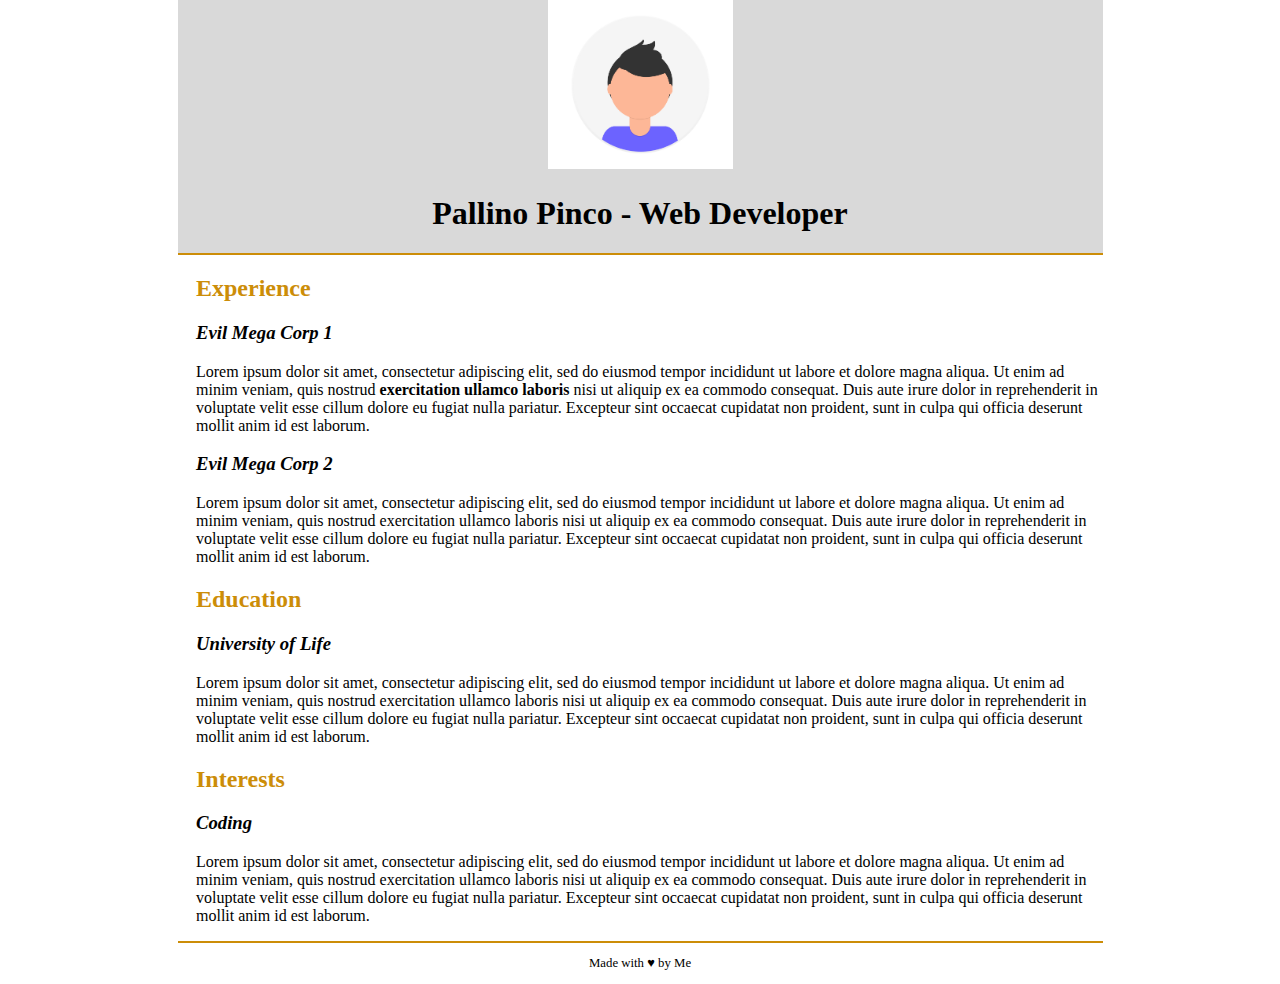
<file: index.html>
<!DOCTYPE html>
<html lang="zxx">
<head>
    <link rel="stylesheet" href="style.css">
    <meta charset="UTF-8">
    <meta http-equiv="X-UA-Compatible" content="IE=edge">
    <meta name="viewport" content="width=device-width, initial-scale=1.0">
    <title>Pallino Pinco - CV</title>
</head>
<body>
    <header>
    <img src="img/profile.png" alt="Foto profilo">
    <h1>Pallino Pinco - Web Developer</h1>
    </header>
    <main>
        <section>
            <h2>Experience</h2>
            <h3><em>Evil Mega Corp 1</em></h3>
            <p>
                Lorem ipsum dolor sit amet, consectetur adipiscing elit, 
                sed do eiusmod tempor incididunt ut labore et dolore magna aliqua. 
                Ut enim ad minim veniam, quis nostrud <strong>exercitation ullamco laboris</strong> 
                nisi ut aliquip ex ea commodo consequat. 
                Duis aute irure dolor in reprehenderit in voluptate 
                velit esse cillum dolore eu fugiat nulla pariatur. 
                Excepteur sint occaecat cupidatat non proident, sunt in culpa 
                qui officia deserunt mollit anim id est laborum.
            </p>
            <h3><em>Evil Mega Corp 2</em></h3>
            <p>
                Lorem ipsum dolor sit amet, consectetur adipiscing elit, 
                sed do eiusmod tempor incididunt ut labore et dolore magna aliqua. 
                Ut enim ad minim veniam, quis nostrud exercitation ullamco laboris nisi 
                ut aliquip ex ea commodo consequat. 
                Duis aute irure dolor in reprehenderit in voluptate 
                velit esse cillum dolore eu fugiat nulla pariatur. 
                Excepteur sint occaecat cupidatat non proident, sunt in culpa 
                qui officia deserunt mollit anim id est laborum.
            </p>
        </section>
        <section>
            <h2>Education</h2>
            <h3><em>University of Life</em></h3>
            <p>
                Lorem ipsum dolor sit amet, consectetur adipiscing elit, 
                sed do eiusmod tempor incididunt ut labore et dolore magna aliqua. 
                Ut enim ad minim veniam, quis nostrud exercitation ullamco laboris
                nisi ut aliquip ex ea commodo consequat. 
                Duis aute irure dolor in reprehenderit in voluptate 
                velit esse cillum dolore eu fugiat nulla pariatur. 
                Excepteur sint occaecat cupidatat non proident, sunt in culpa 
                qui officia deserunt mollit anim id est laborum.
            </p>
        </section>
        <section>
            <h2>Interests</h2>
            <h3><em>Coding</em></h3>
            <p>
                Lorem ipsum dolor sit amet, consectetur adipiscing elit, 
                sed do eiusmod tempor incididunt ut labore et dolore magna aliqua. 
                Ut enim ad minim veniam, quis nostrud exercitation ullamco laboris nisi 
                ut aliquip ex ea commodo consequat. 
                Duis aute irure dolor in reprehenderit in voluptate 
                velit esse cillum dolore eu fugiat nulla pariatur. 
                Excepteur sint occaecat cupidatat non proident, sunt in culpa 
                qui officia deserunt mollit anim id est laborum.
            </p>
        </section>
    </main>
    <footer>
        <p>Made with &hearts; by Me</p>
    </footer>
</body>
</html>
</file>
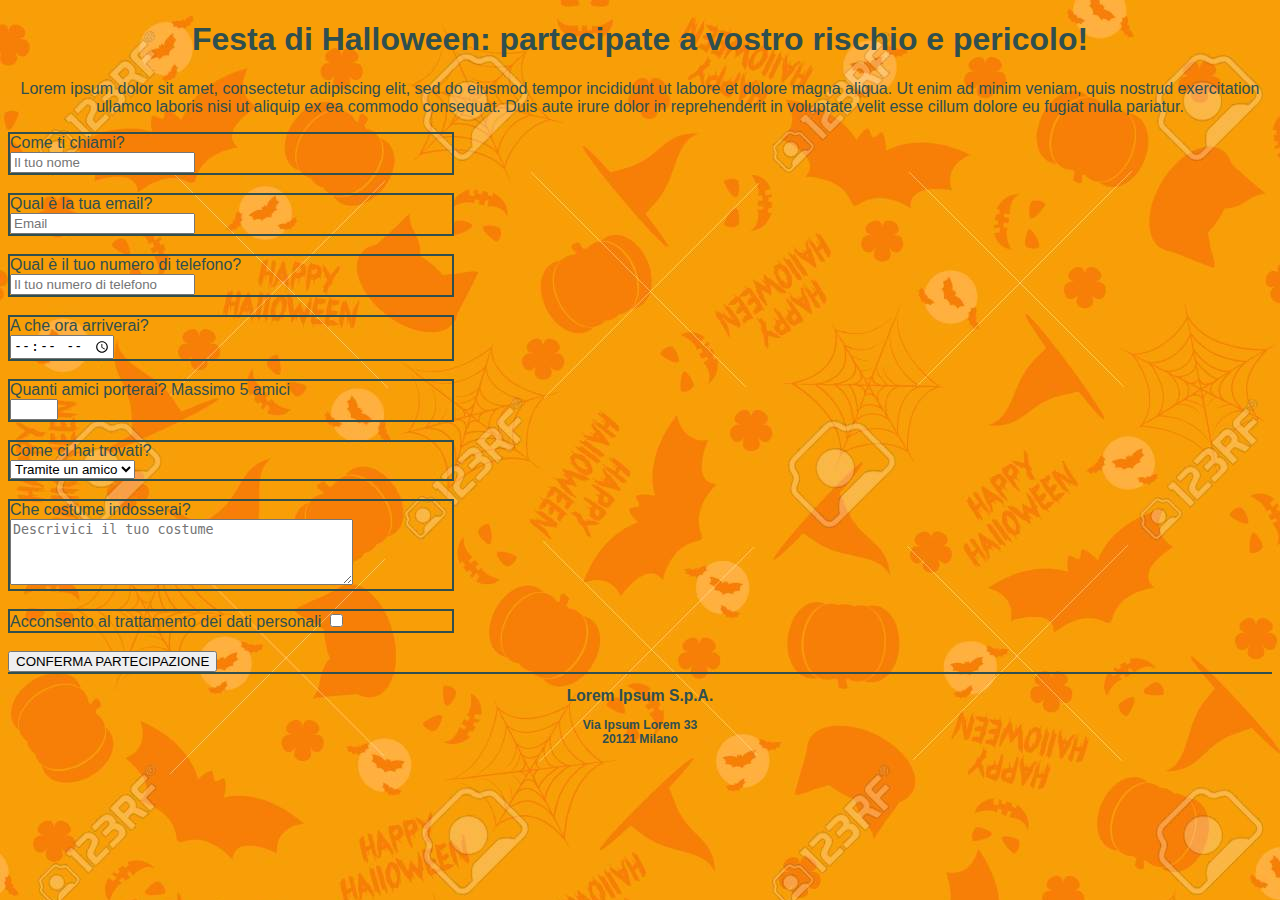
<file: BONUS halloween/index.html>
<!DOCTYPE html>
<html lang="it">
<head>
    <link rel="stylesheet" href="style.css">
    <meta charset="UTF-8">
    <meta http-equiv="X-UA-Compatible" content="IE=edge">
    <meta name="viewport" content="width=device-width, initial-scale=1.0">
    <title>Halloween Party</title>
</head>
<body>
    <header>
        <h1>Festa di Halloween: partecipate a vostro rischio e pericolo!</h1>
            <p>
                Lorem ipsum dolor sit amet, consectetur adipiscing elit, 
                sed do eiusmod tempor incididunt ut labore et dolore magna aliqua. 
                Ut enim ad minim veniam, quis nostrud exercitation ullamco laboris nisi 
                ut aliquip ex ea commodo consequat. Duis aute irure dolor in reprehenderit in 
                voluptate velit esse cillum dolore eu fugiat nulla pariatur.
            </p>
    </header>        
    <form>
        <div>
            <label for="name">Come ti chiami?</label>
            <br><input id="name" name="name" type="text" placeholder= "Il tuo nome" required>
        </div>
        <br>
        <div>
            <label for="email">Qual è la tua email?</label>
            <br>
            <input id="email" name="email" type="email" placeholder="Email" required>
        </div>
        <br>
        <div>
            <label for="phone-number">Qual è il tuo numero di telefono?</label>
            <br><input id="phone-number" name="phone-number" type="tel" maxlength="10" placeholder="Il tuo numero di telefono">
        </div>
        <br>
        <div>
            <label for="time">A che ora arriverai?</label>
            <br><input id="time" name="time" type="time">
        </div>
        <br>
        <div>
            <label for="friends">Quanti amici porterai? Massimo 5 amici</label>
            <br><input id="friends" name="friends" type="number" min="0" max="5" required>
            
        </div>
        <br>
        <div>
            <label for="info">Come ci hai trovati?</label>
                <br><select id="info" name="info">
                <option value="1">Tramite un amico</option>
                <option value="2">Instagram</option>
                <option value="3">Facebook</option>
                <option value="4">Altro</option>
                </select> 
        </div>
        <br>
        <div> 
            <label for="costume">Che costume indosserai?</label>
            <br><textarea id="costume" name="costume" rows=4 cols=40 placeholder="Descrivici il tuo costume"></textarea>
        </div>
        <br>
        <div>
            <label for="dati-personali">Acconsento al trattamento dei dati personali</label>
            <input id="dati-personali" name="dati-personali" type="checkbox" required>
        </div>
        <br>
        <input type="submit" value="CONFERMA PARTECIPAZIONE">
        <br>
    </form>
    <footer>
      <h2>Lorem Ipsum S.p.A.</h2>
      <h3>Via Ipsum Lorem 33<br>20121 Milano</h3>
    </footer>
    
</body>
</html>
</file>
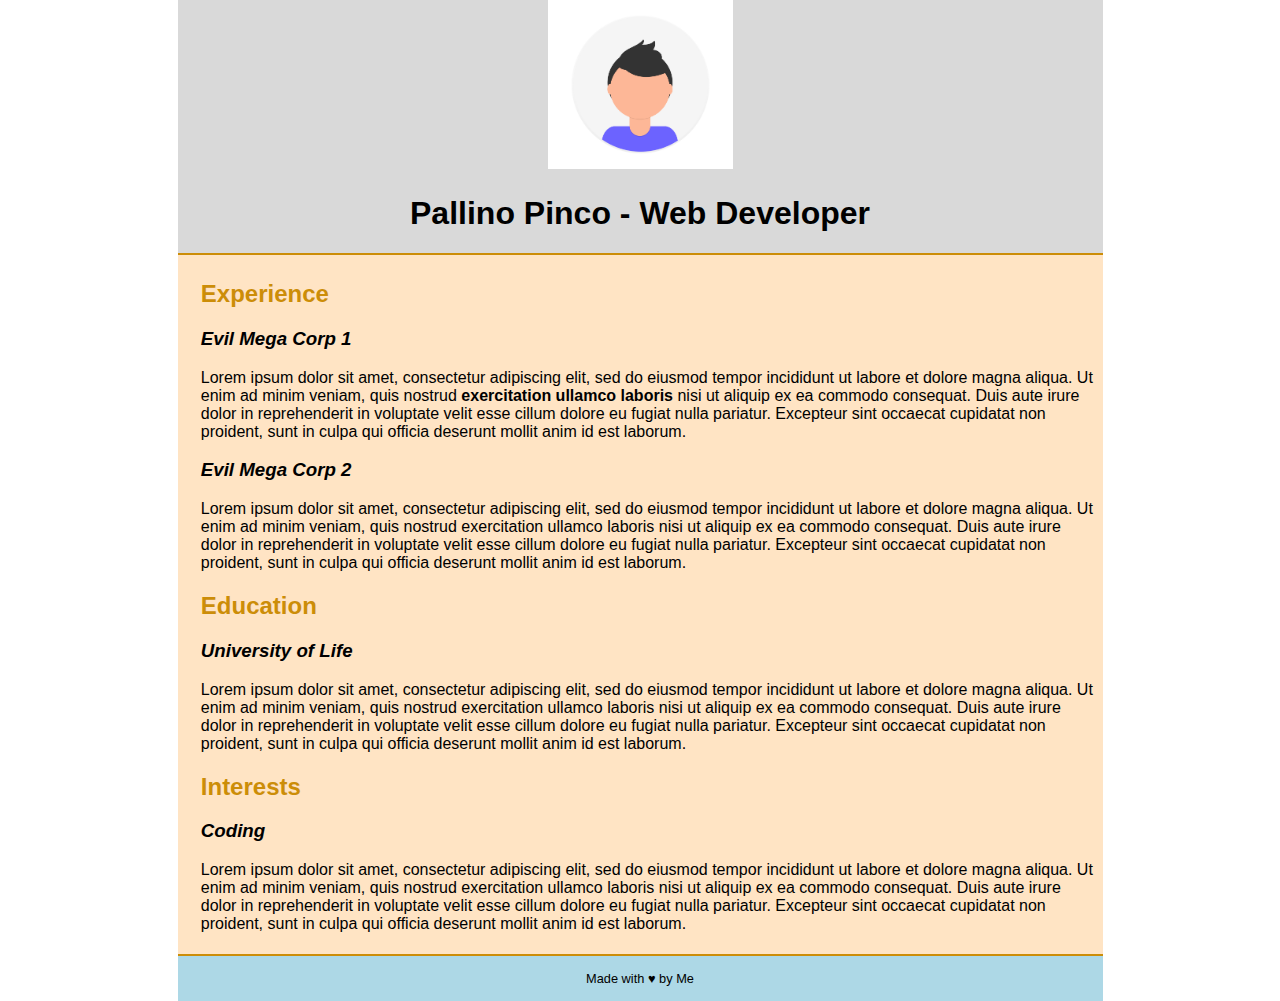
<file: BONUS/index.html>
<!DOCTYPE html>
<html lang="zxx">
<head>
    <link rel="stylesheet" href="style.css">
    <meta charset="UTF-8">
    <meta http-equiv="X-UA-Compatible" content="IE=edge">
    <meta name="viewport" content="width=device-width, initial-scale=1.0">
    <title>Pallino Pinco - CV</title>
</head>
<body>
    <header>
    <img src="img/profile.png" alt="Foto profilo">
    <h1>Pallino Pinco - Web Developer</h1>
    </header>
    <div>
        <main>
            <section>
                <h2>Experience</h2>
                <h3><em>Evil Mega Corp 1</em></h3>
                <p>
                    Lorem ipsum dolor sit amet, consectetur adipiscing elit, 
                    sed do eiusmod tempor incididunt ut labore et dolore magna aliqua. 
                    Ut enim ad minim veniam, quis nostrud <strong>exercitation ullamco laboris</strong> 
                    nisi ut aliquip ex ea commodo consequat. 
                    Duis aute irure dolor in reprehenderit in voluptate 
                    velit esse cillum dolore eu fugiat nulla pariatur. 
                    Excepteur sint occaecat cupidatat non proident, sunt in culpa 
                    qui officia deserunt mollit anim id est laborum.
                </p>
                <h3><em>Evil Mega Corp 2</em></h3>
                <p>
                    Lorem ipsum dolor sit amet, consectetur adipiscing elit, 
                    sed do eiusmod tempor incididunt ut labore et dolore magna aliqua. 
                    Ut enim ad minim veniam, quis nostrud exercitation ullamco laboris nisi 
                    ut aliquip ex ea commodo consequat. 
                    Duis aute irure dolor in reprehenderit in voluptate 
                    velit esse cillum dolore eu fugiat nulla pariatur. 
                    Excepteur sint occaecat cupidatat non proident, sunt in culpa 
                    qui officia deserunt mollit anim id est laborum.
                </p>
            </section>
            <section>
                <h2>Education</h2>
                <h3><em>University of Life</em></h3>
                <p>
                    Lorem ipsum dolor sit amet, consectetur adipiscing elit, 
                    sed do eiusmod tempor incididunt ut labore et dolore magna aliqua. 
                    Ut enim ad minim veniam, quis nostrud exercitation ullamco laboris
                    nisi ut aliquip ex ea commodo consequat. 
                    Duis aute irure dolor in reprehenderit in voluptate 
                    velit esse cillum dolore eu fugiat nulla pariatur. 
                    Excepteur sint occaecat cupidatat non proident, sunt in culpa 
                    qui officia deserunt mollit anim id est laborum.
                </p>
            </section>
            <section>
                <h2>Interests</h2>
                <h3><em>Coding</em></h3>
                <p>
                    Lorem ipsum dolor sit amet, consectetur adipiscing elit, 
                    sed do eiusmod tempor incididunt ut labore et dolore magna aliqua. 
                    Ut enim ad minim veniam, quis nostrud exercitation ullamco laboris nisi 
                    ut aliquip ex ea commodo consequat. 
                    Duis aute irure dolor in reprehenderit in voluptate 
                    velit esse cillum dolore eu fugiat nulla pariatur. 
                    Excepteur sint occaecat cupidatat non proident, sunt in culpa 
                    qui officia deserunt mollit anim id est laborum.
                </p>
            </section>
        </main>
    </div>
    <footer>
        <p>Made with &hearts; by Me</p>
    </footer>
</body>
</html>
</file>
<file: style.css>
header {
    background-color: hsla(347, 0%, 50%, 0.3);
    text-align: center;
    border-bottom: 2px solid #CC8D08;
    }
img {
    width: 20%;
    height: 20%;
    }
body {
    width: 925px;
    margin: auto;
    }
main {
    margin-left: 2%;
    }
h2 {
    color:#CC8D08;
    }
footer {
    text-align: center;
    font-size: 80%;
    border-top: 2px solid #CC8D08;
    }
</file>
<file: BONUS halloween/style.css>
header{
    text-align: center;
} 

body{
    font: bold;
    color: darkslategrey;
    font-family: Verdana, Geneva, Tahoma, sans-serif;
    background-image: url(img/background.jpg)
}

div {
    width: 35%;
    border: 2px solid darkslategrey;
}

footer {
    font-size: 65%;
    text-align: center;
    border-top: 2px solid darkslategrey
}
</file>
<file: BONUS/style.css>
header {
    background-color: hsla(347, 0%, 50%, 0.3);
    text-align: center;
    border-bottom: 2px solid #CC8D08;
    }
img {
    width: 20%;
    height: 20%;
    }
body {
    width: 925px;
    margin: auto;
    }
main {
    margin-left: 2%;
    }
h2 {
    color:#CC8D08;
    }
footer {
    text-align: center;
    font-size: 80%;
    border-top: 2px solid #CC8D08;
    background-color:lightblue;
    padding: 2px;
    }
*  {
    font-family:'Segoe UI', Tahoma, Geneva, Verdana, sans-serif;
    }
div {
    background-color:bisque;
    padding: 5px;
}
</file>
